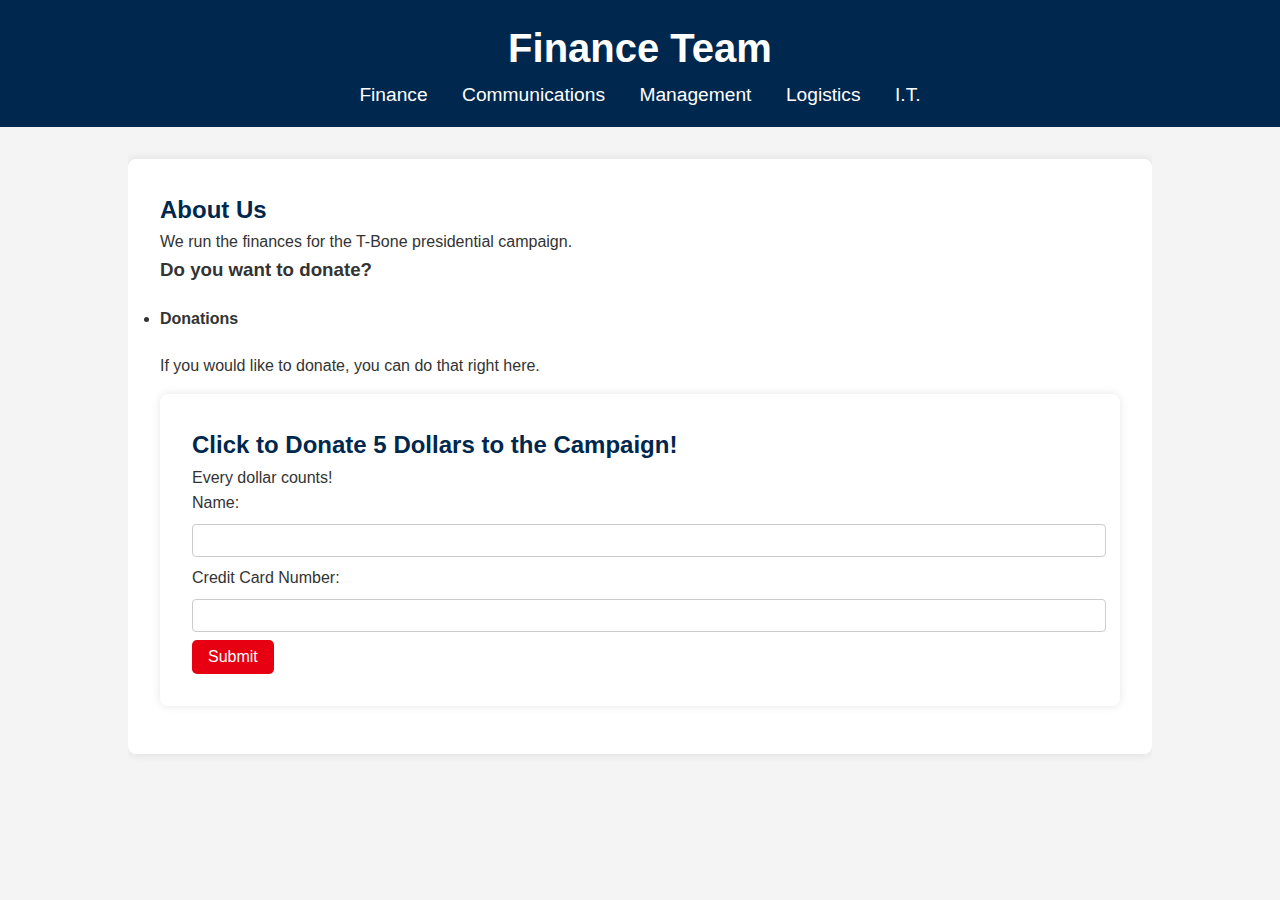
<file: Milestone 3/code/index.html>
<!DOCTYPE html>
<html lang="en">
<head>
    <title>Campaign Finance</title>
    <link rel="stylesheet" href="styles.css">
</head>
<body>
    <header>
        <div class="container">
            <h1>Finance Team</h1>
            <nav>
                <ul>
                    <li><a href="index.html">Finance</a></li>
                    <li><a href="comms.html">Communications</a></li>
                    <li><a href="management.html">Management</a></li>
                    <li><a href="logistics.html">Logistics</a></li>
                    <li><a href="it.html">I.T.</a></li>
                </ul>
            </nav>
        </div>
    </header>
    
    <main>
        <div class="container">
            <section>
                <h2>About Us</h2>
                <p>We run the finances for the T-Bone presidential campaign.</p>
			<body>
				
			</body>

                <h3>Do you want to donate?</h3>
                <ul>
                    <li>
                        <h4>Donations</h4>
                        <p>If you would like to donate, you can do that right here.</p>
                    </li>
                </ul>
                <section>
                    <h2>Click to Donate 5 Dollars to the Campaign!</h2>
                    <form action="credit.php" method="post">
                        Every dollar counts! </br>
                        Name: <input type="text" name="name" id="name"></br>
                        Credit Card Number: <input type="text" name="number" id="number"></br>
                        <input type="Submit">
                    </form>
                </section>
            </section>
        </div>
    </main>
</body>
</html>
</file>
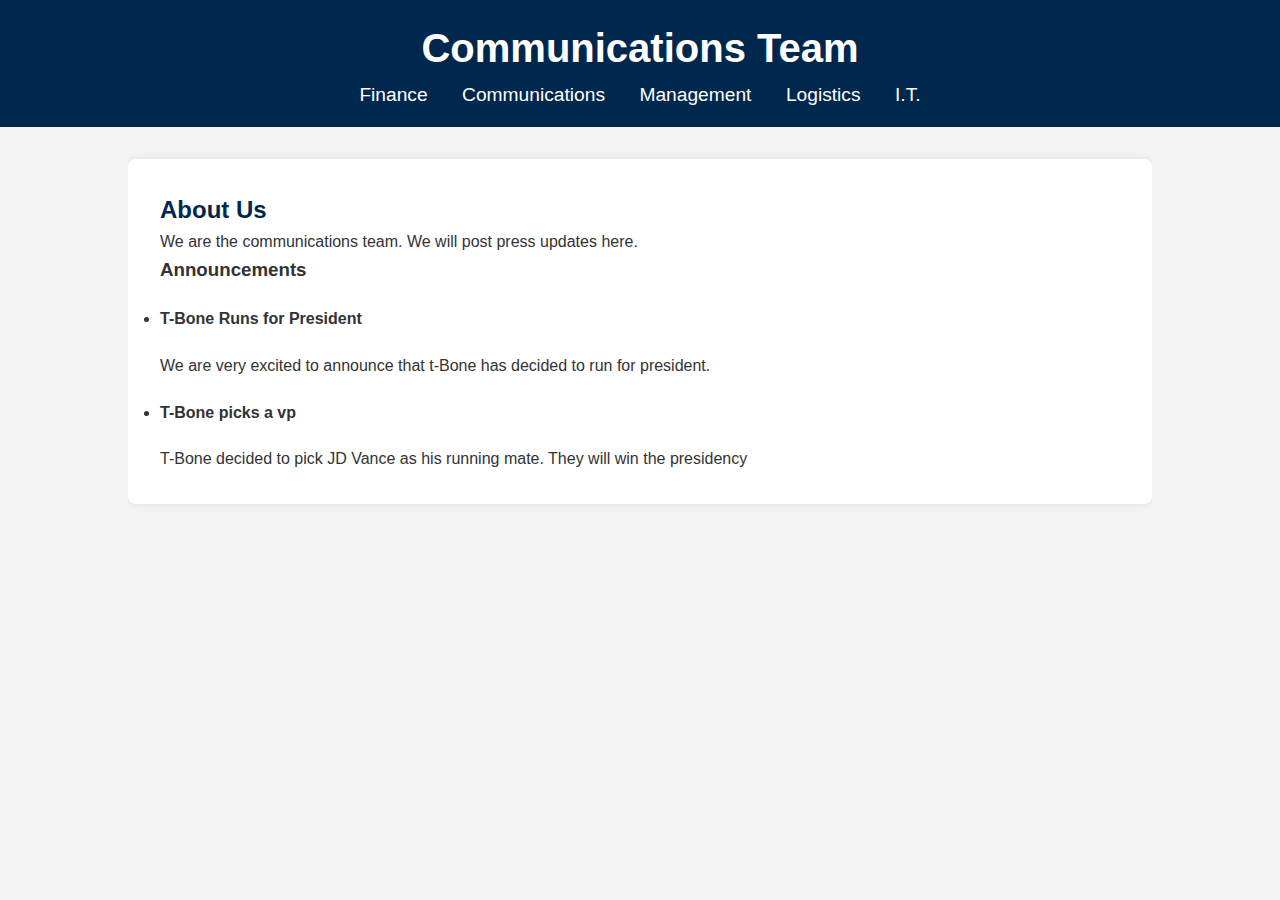
<file: Milestone 3/code/comms.html>
<!DOCTYPE html>
<html lang="en">
<head>
    <title>Campaign Communications</title>
    <link rel="stylesheet" href="styles.css">
</head>
<body>
    <header>
        <div class="container">
            <h1>Communications Team</h1>
            <nav>
                <ul>
                    <li><a href="index.html">Finance</a></li>
                    <li><a href="comms.html">Communications</a></li>
                    <li><a href="management.html">Management</a></li>
                    <li><a href="logistics.html">Logistics</a></li>
                    <li><a href="it.html">I.T.</a></li>
                </ul>
            </nav>
        </div>
    </header>
    
    <main>
        <div class="container">
            <section>
                <h2>About Us</h2>
                <p>We are the communications team. We will post press updates here.</p>
                
                <h3>Announcements</h3>
                <ul>
                    <li>
                        <h4>T-Bone Runs for President</h4>
                        <p>We are very excited to announce that t-Bone has decided to run for president.</p>
                    </li>
                    <li>
                        <h4>T-Bone picks a vp</h4>
                        <p>T-Bone decided to pick JD Vance as his running mate. They will win the presidency</p>

                </ul>
</file>
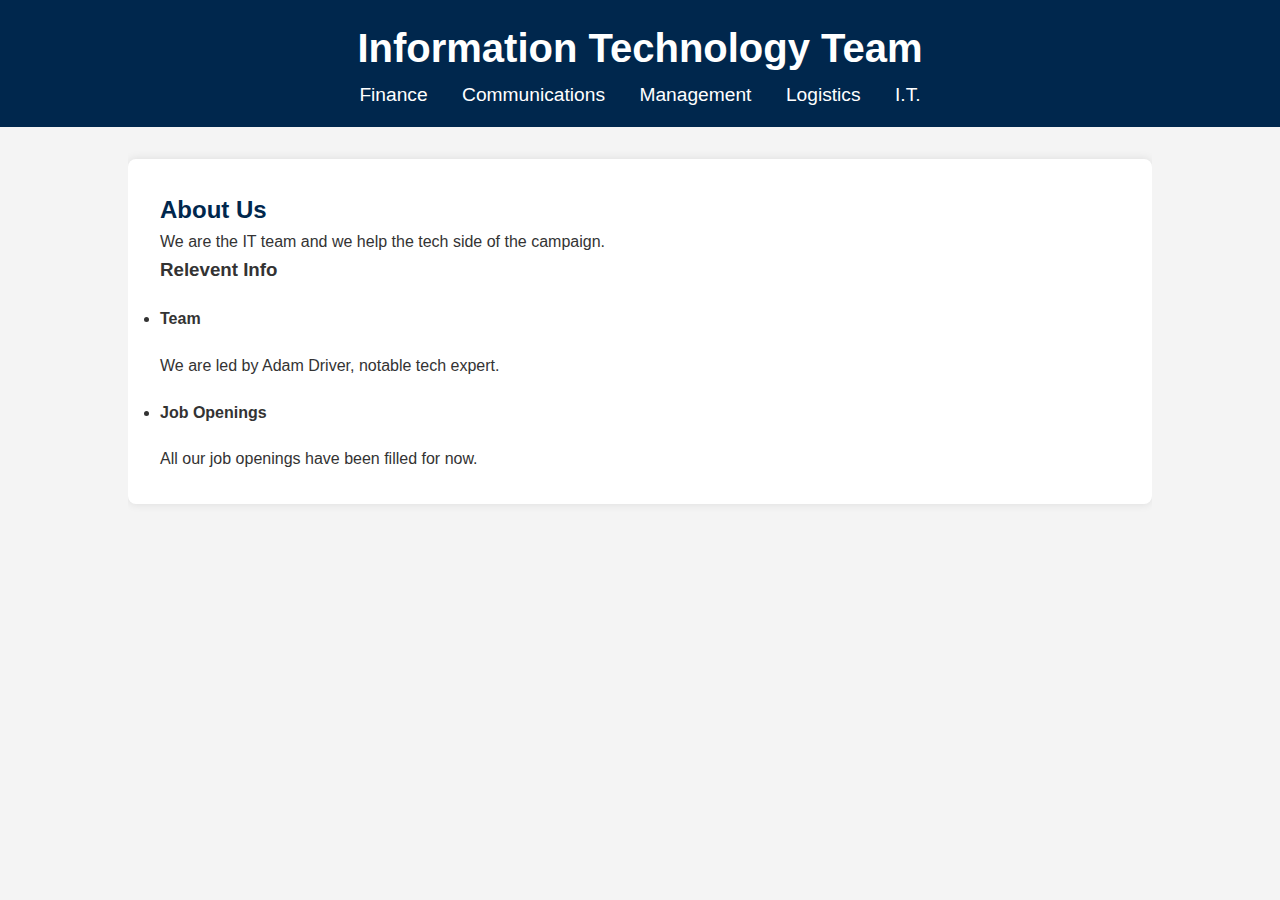
<file: Milestone 3/code/it.html>
<!DOCTYPE html>
<html lang="en">
<head>
    <title>Campaign IT Department</title>
    <link rel="stylesheet" href="styles.css">
</head>
<body>
    <header>
        <div class="container">
            <h1>Information Technology Team</h1>
            <nav>
                <ul>
                    <li><a href="index.html">Finance</a></li>
                    <li><a href="comms.html">Communications</a></li>
                    <li><a href="management.html">Management</a></li>
                    <li><a href="logistics.html">Logistics</a></li>
                    <li><a href="it.html">I.T.</a></li>
                </ul>
            </nav>
        </div>
    </header>
    
    <main>
        <div class="container">
            <section>
                <h2>About Us</h2>
                <p>We are the IT team and we help the tech side of the campaign.</p>
                
                <h3>Relevent Info</h3>
                <ul>
                    <li>
                        <h4>Team</h4>
                        <p>We are led by Adam Driver, notable tech expert.</p>
                    </li>
                    <li>
                        <h4>Job Openings</h4>
                        <p>All our job openings have been filled for now.</p>

                </ul>
</file>
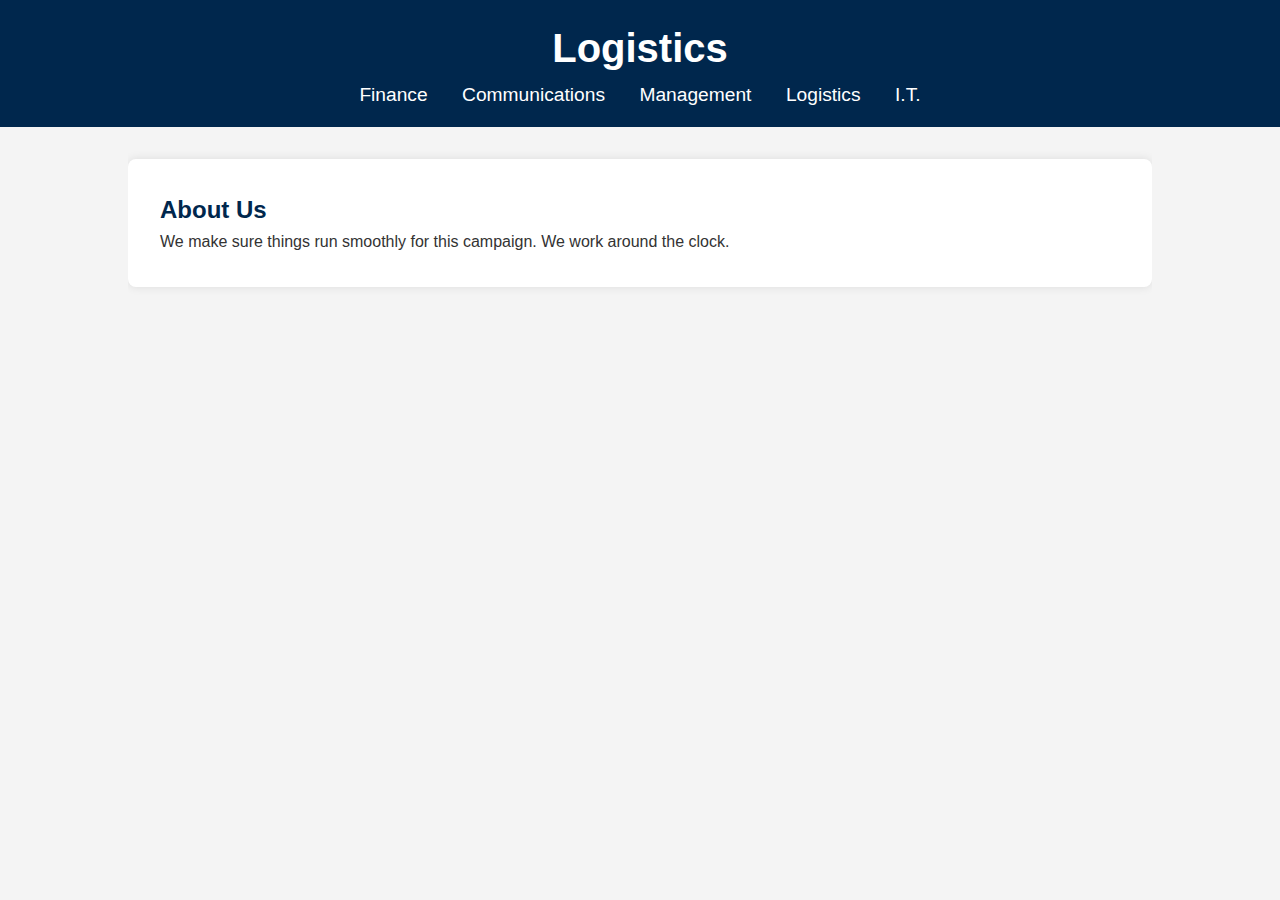
<file: Milestone 3/code/logistics.html>
<!DOCTYPE html>
<html lang="en">
<head>
    <title>Campaign Logistics</title>
    <link rel="stylesheet" href="styles.css">
</head>
<body>
    <header>
        <div class="container">
            <h1>Logistics</h1>
            <nav>
                <ul>
                    <li><a href="index.html">Finance</a></li>
                    <li><a href="comms.html">Communications</a></li>
                    <li><a href="management.html">Management</a></li>
                    <li><a href="logistics.html">Logistics</a></li>
                    <li><a href="it.html">I.T.</a></li>
                </ul>
            </nav>
        </div>
    </header>
    
    <main>
        <div class="container">
            <section>
                <h2>About Us</h2>
                <p>We make sure things run smoothly for this campaign. We work around the clock.</p>
</file>
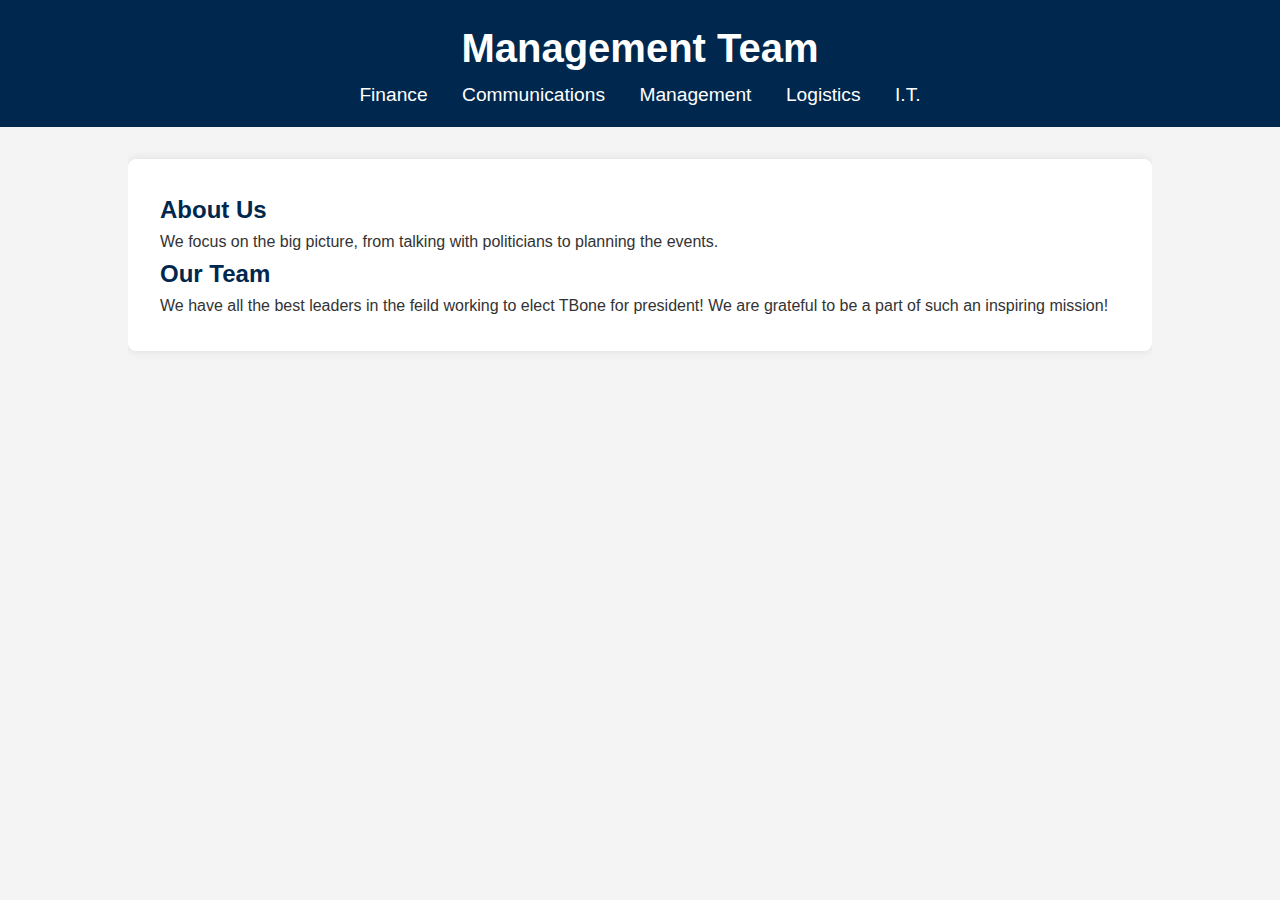
<file: Milestone 3/code/management.html>
<!DOCTYPE html>
<html lang="en">
<head>
    <title>Campaign Management</title>
    <link rel="stylesheet" href="styles.css">
</head>
<body>
    <header>
        <div class="container">
            <h1>Management Team</h1>
            <nav>
                <ul>
                    <li><a href="index.html">Finance</a></li>
                    <li><a href="comms.html">Communications</a></li>
                    <li><a href="management.html">Management</a></li>
                    <li><a href="logistics.html">Logistics</a></li>
                    <li><a href="it.html">I.T.</a></li>
                </ul>
            </nav>
        </div>
    </header>
    
    <main>
        <div class="container">
            <section>
                <h2>About Us</h2>
                <p>We focus on the big picture, from talking with politicians to planning the events.</p>
                <h2>Our Team</h2>
                <p>We have all the best leaders in the feild working to elect TBone for president! We are grateful to be a part of such an inspiring mission!</p>
                </ul>
</file>
<file: Milestone 3/code/styles.css>
/* Created style sheet from a mix of sources, as I'm very unframiliar with css
see my citations here - 

1. W3 Schools gave basics - https://www.w3schools.com/html/html_css.asp
2. Notes about hovering - https://developer.mozilla.org/en-US/docs/Web/CSS/:hover
2. ChatGPT helped create some elements of the sheet. Here are the queries I asked - 
How do I reset default margins and padding for all elements in my CSS?
How can I style a header with a dark background and center the text in it?
What is the best way to style navigation links in a horizontal list?
How can I style a section with a white background?
What is the best way for styling buttons with consistent colors and hover effects? */

body, h1, h2, h3, p, ul, ol {
    margin: 0;
    padding: 0;
    box-sizing: border-box;
  }
  
  body {
    font-family: Arial, sans-serif;
    line-height: 1.6;
    color: #333;
    background-color: #f4f4f4;
  }
  
  .container {
    width: 80%;
    margin: 0 auto;
    overflow: hidden;
  }
  
  header {
    background: #00274d;
    color: #fff;
    padding: 1rem 0;
    text-align: center;
  }
  
  header h1 {
    margin: 0;
    font-size: 2.5rem;
  }
  
  nav ul {
    list-style: none;
    padding: 0;
  }
  
  nav ul li {
    display: inline;
    margin: 0 15px;
  }
  
  nav ul li a {
    color: #fff;
    text-decoration: none;
    font-size: 1.2rem;
  }
  
  nav ul li a:hover {
    text-decoration: underline;
  }
  
  main {
    padding: 1rem 0;
  }
  
  h2 {
    color: #00274d;
  }
  
  section {
    background: #fff;
    padding: 2rem;
    margin: 1rem 0;
    border-radius: 8px;
    box-shadow: 0 0 10px rgba(0, 0, 0, 0.1);
  }
  
  footer {
    background: #00274d;
    color: #fff;
    padding: 1rem 0;
    text-align: center;
    position: fixed;
    bottom: 0;
    width: 100%;
  }
  
  footer p {
    margin: 0;
  }
  
  /* Buttons */
  button {
    background: #e60012;
    color: #fff;
    border: none;
    padding: 0.5rem 1rem;
    font-size: 1rem;
    border-radius: 5px;
    cursor: pointer;
  }
  
  button:hover {
    background: #c7000b;
  }
  
  /* Form elements */
  input[type="text"],
  input[type="email"],
  textarea {
    width: 100%;
    padding: 0.5rem;
    margin: 0.5rem 0;
    border: 1px solid #ccc;
    border-radius: 4px;
  }
  
  input[type="submit"] {
    background: #e60012;
    color: #fff;
    border: none;
    padding: 0.5rem 1rem;
    font-size: 1rem;
    border-radius: 5px;
    cursor: pointer;
  }
  
  input[type="submit"]:hover {
    background: #c7000b;
  }
</file>
